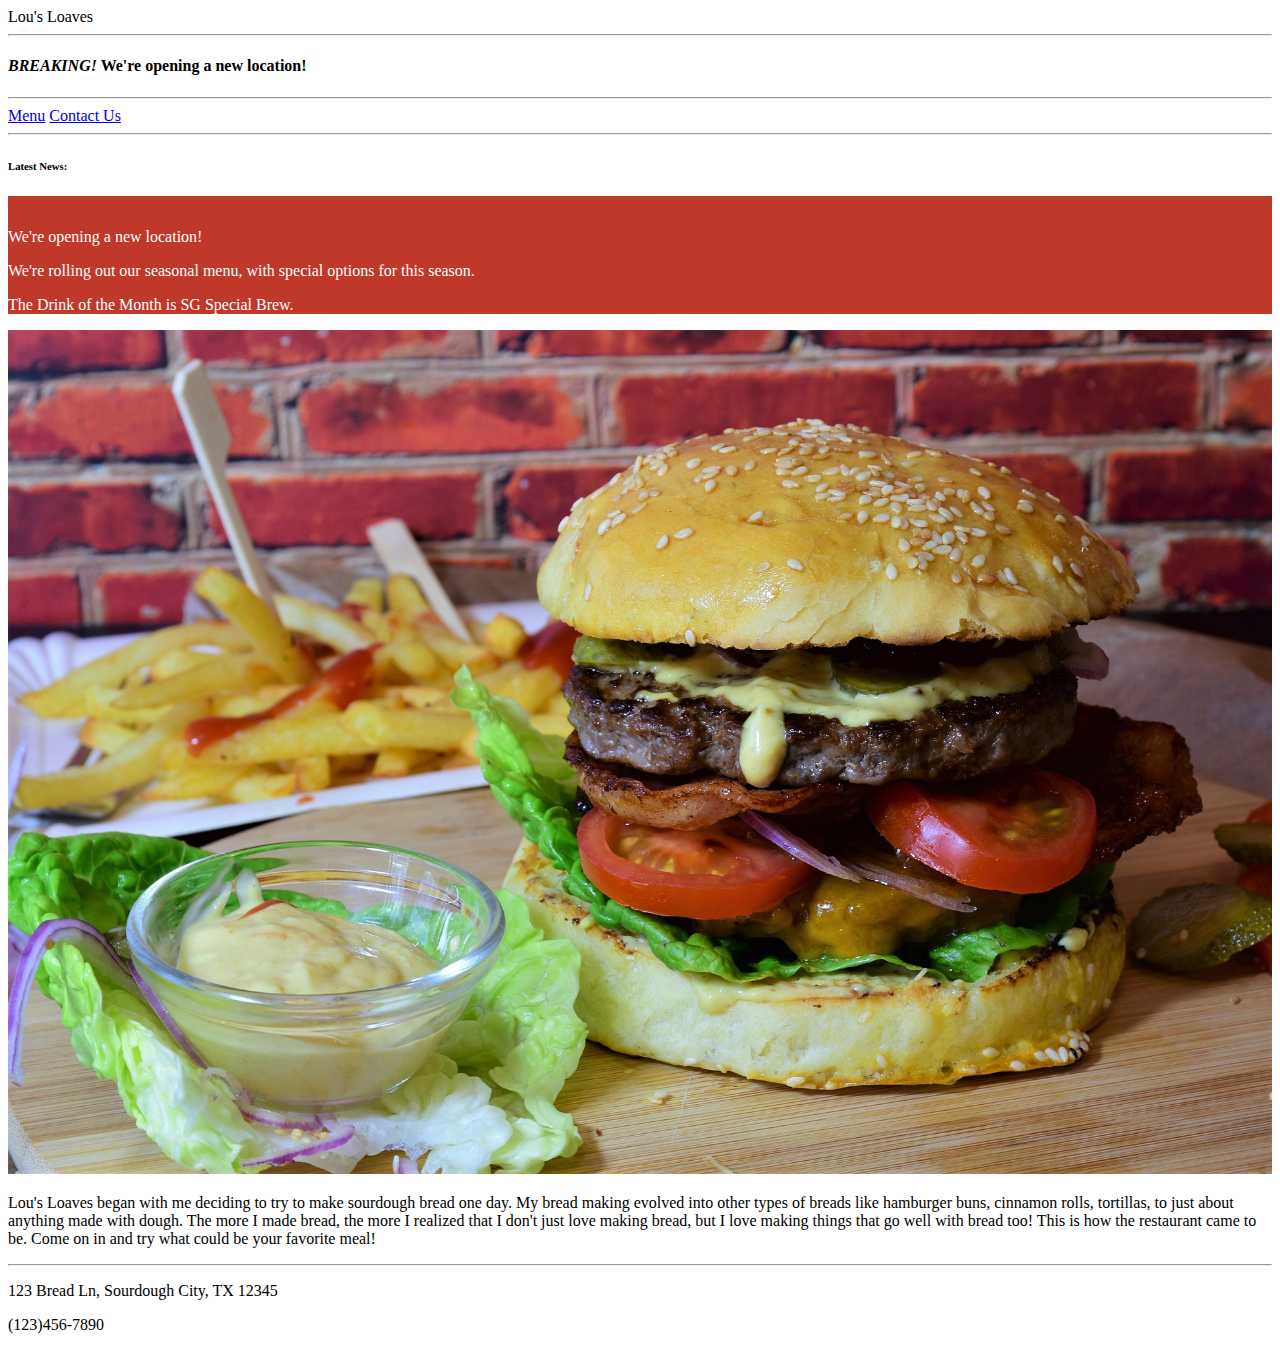
<file: Restaurant-Site/index.html>
<!DOCTYPE html>
<!--
Name: Louis Treviño
Date Created: 3/8/2019
Most recent revision:
-->
<html lang="en">

<head>

  <meta charset="utf-8">
  <meta name="viewport" content="width=device-width, initial-scale=1, shrink-to-fit=no">
  <title>Lou's Loaves</title>
  <link rel="stylesheet" href="https://use.fontawesome.com/releases/v5.7.2/css/all.css" integrity="sha384-fnmOCqbTlWIlj8LyTjo7mOUStjsKC4pOpQbqyi7RrhN7udi9RwhKkMHpvLbHG9Sr" crossorigin="anonymous">
  <!-- Bootstrap CDN copied from https://getbootstrap.com/docs/4.1/getting-started/introduction/ -->
  <link rel="stylesheet" href="https://stackpath.bootstrapcdn.com/bootstrap/4.1.3/css/bootstrap.min.css" integrity="sha384-MCw98/SFnGE8fJT3GXwEOngsV7Zt27NXFoaoApmYm81iuXoPkFOJwJ8ERdknLPMO" crossorigin="anonymous">
  <link href="styles/restaurantStyles.css" rel="stylesheet" type="text/css" />
</head>

<body>
  <noscript>
    <div class="alert alert-danger text-center">
      JavaScript is disabled on your browser. This webiste works best with JavaScript enabled.
    </div>
  </noscript>

  <div class=" text-center">
    <div class="jumbotron">
      <header class="display-4">Lou's Loaves</header>
      <hr class="my-4">
      <h4 class=""><em>BREAKING!</em> We're opening a new location!</h4>

    </div>

    <hr />

    <nav class="">
      <a href="index.html" class="btn btn-outline-dark"><i class="fas fa-home"></i></a>
      <a href="menu.html" class="btn btn-outline-dark">Menu</a>
      <a href="contact.html" class="btn btn-outline-dark">Contact Us</a>
    </nav>

    <hr />
    <h6>Latest News:</h6>
    <div id="carouselExampleControls" class="carousel slide mx-auto" data-ride="carousel">
      <div class="carousel-inner">
        <div class="carousel-item active">
          <p>
            We're opening a new location!
          </p>
        </div>
        <div class="carousel-item">
          <p>
            We're rolling out our seasonal menu, with special options for this season.
          </p>
        </div>
        <div class="carousel-item">
          <p>
            The Drink of the Month is SG Special Brew.
          </p>
        </div>
      </div>
    </div>
    <div class="content">
      <div class="row">
        <div class="col-lg-2">

        </div>
        <img src="images/burger.jpg" class="col-lg-8" style="width:100%; height:60%;" alt="" />
      </div>

      <div class="row">
        <div class="col-lg-2">

        </div>
        <div class="col-lg-8">
          <p>
            Lou's Loaves began with me deciding to try to make sourdough bread one day. My bread making evolved into other types
            of breads like hamburger buns, cinnamon rolls, tortillas, to just about anything made with dough. The more I made
            bread, the more I realized that I don't just love making bread, but I love making things that go well with bread
            too! This is how the restaurant came to be. Come on in and try what could be your favorite meal!
          </p>
        </div>
      </div>
</div>
    <hr />
    <footer class="jumbotron">
      <p>123 Bread Ln, Sourdough City, TX 12345</p>
      <p>(123)456-7890</p>
    </footer>
  </div>


  <script src="https://code.jquery.com/jquery-3.3.1.slim.min.js" integrity="sha384-q8i/X+965DzO0rT7abK41JStQIAqVgRVzpbzo5smXKp4YfRvH+8abtTE1Pi6jizo" crossorigin="anonymous"></script>
  <script src="https://cdnjs.cloudflare.com/ajax/libs/popper.js/1.14.7/umd/popper.min.js" integrity="sha384-UO2eT0CpHqdSJQ6hJty5KVphtPhzWj9WO1clHTMGa3JDZwrnQq4sF86dIHNDz0W1" crossorigin="anonymous"></script>
  <script src="https://stackpath.bootstrapcdn.com/bootstrap/4.3.1/js/bootstrap.min.js" integrity="sha384-JjSmVgyd0p3pXB1rRibZUAYoIIy6OrQ6VrjIEaFf/nJGzIxFDsf4x0xIM+B07jRM" crossorigin="anonymous"></script>
</body>

</html>
</file>
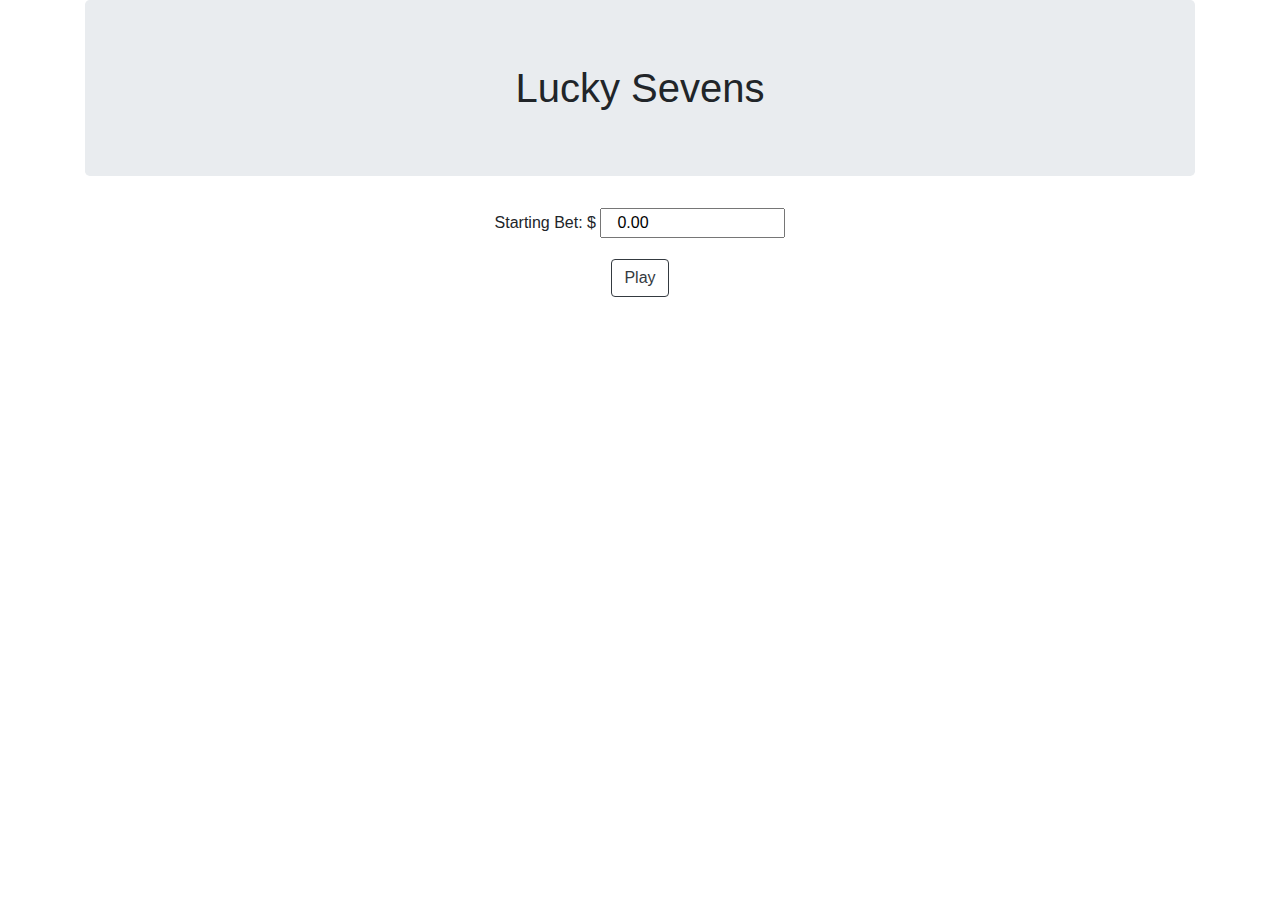
<file: LuckySevens/LuckySevens.html>
<!doctype html>
<html lang="en">

<head>
  <!-- Required meta tags -->
  <meta charset="utf-8">
  <meta name="viewport" content="width=device-width, initial-scale=1, shrink-to-fit=no">

  <!-- Bootstrap CSS -->
  <link rel="stylesheet" href="https://stackpath.bootstrapcdn.com/bootstrap/4.3.1/css/bootstrap.min.css" integrity="sha384-ggOyR0iXCbMQv3Xipma34MD+dH/1fQ784/j6cY/iJTQUOhcWr7x9JvoRxT2MZw1T" crossorigin="anonymous">

  <title>Lucky Sevens</title>
</head>

<body>
  <div class="container" style="text-align: center">
    <!--  heading-->

    <h1 class="jumbotron">Lucky Sevens</h1>

    <!--  starting bet -->

    <form name="betForm" onsubmit="return play();">
      <div class="form-group">
        <label for="startingBet">Starting Bet: $</label>
        <input type="text" name="startingBet" value="0.00" class="col-lg-2 col-md-4 col-sm-6">
      </div>
      <!-- play button  -->
      <button type="submit" name="playButton" class="btn btn-outline-dark">Play</button>
    </form>
    <div id="results" style="display:none">
      <table class="table table-striped text-left" >
        <hr />
        <h1>Results</h1>
        <!-- results of game -->
        <tbody>
          <tr>
            <td>Starting Bet</td>
            <td>$<span id="startingBetResults"></span></td>
          </tr>
          <tr>
            <td>Total Rolls Before Going Broke</td>
            <td><span id="rollCount"></span></td>
          </tr>
          <tr>
            <td>Highest Amount Won</td>
            <td>$<span id="maxMoney"></span></td>
          </tr>
          <tr>
            <td>Roll Count at Highest Amount Won</td>
            <td><span id="rollHighestWon"></span></td>
          </tr>

        </tbody>

      </table>
    </div>

  </div>
  <!-- Optional JavaScript -->
  <script type="text/JavaScript" src="LuckySevens.js"></script>
  <!-- jQuery first, then Popper.js, then Bootstrap JS -->
  <script src="https://code.jquery.com/jquery-3.3.1.slim.min.js" integrity="sha384-q8i/X+965DzO0rT7abK41JStQIAqVgRVzpbzo5smXKp4YfRvH+8abtTE1Pi6jizo" crossorigin="anonymous"></script>
  <script src="https://cdnjs.cloudflare.com/ajax/libs/popper.js/1.14.7/umd/popper.min.js" integrity="sha384-UO2eT0CpHqdSJQ6hJty5KVphtPhzWj9WO1clHTMGa3JDZwrnQq4sF86dIHNDz0W1" crossorigin="anonymous"></script>
  <script src="https://stackpath.bootstrapcdn.com/bootstrap/4.3.1/js/bootstrap.min.js" integrity="sha384-JjSmVgyd0p3pXB1rRibZUAYoIIy6OrQ6VrjIEaFf/nJGzIxFDsf4x0xIM+B07jRM" crossorigin="anonymous"></script>
</body>

</html>
</file>
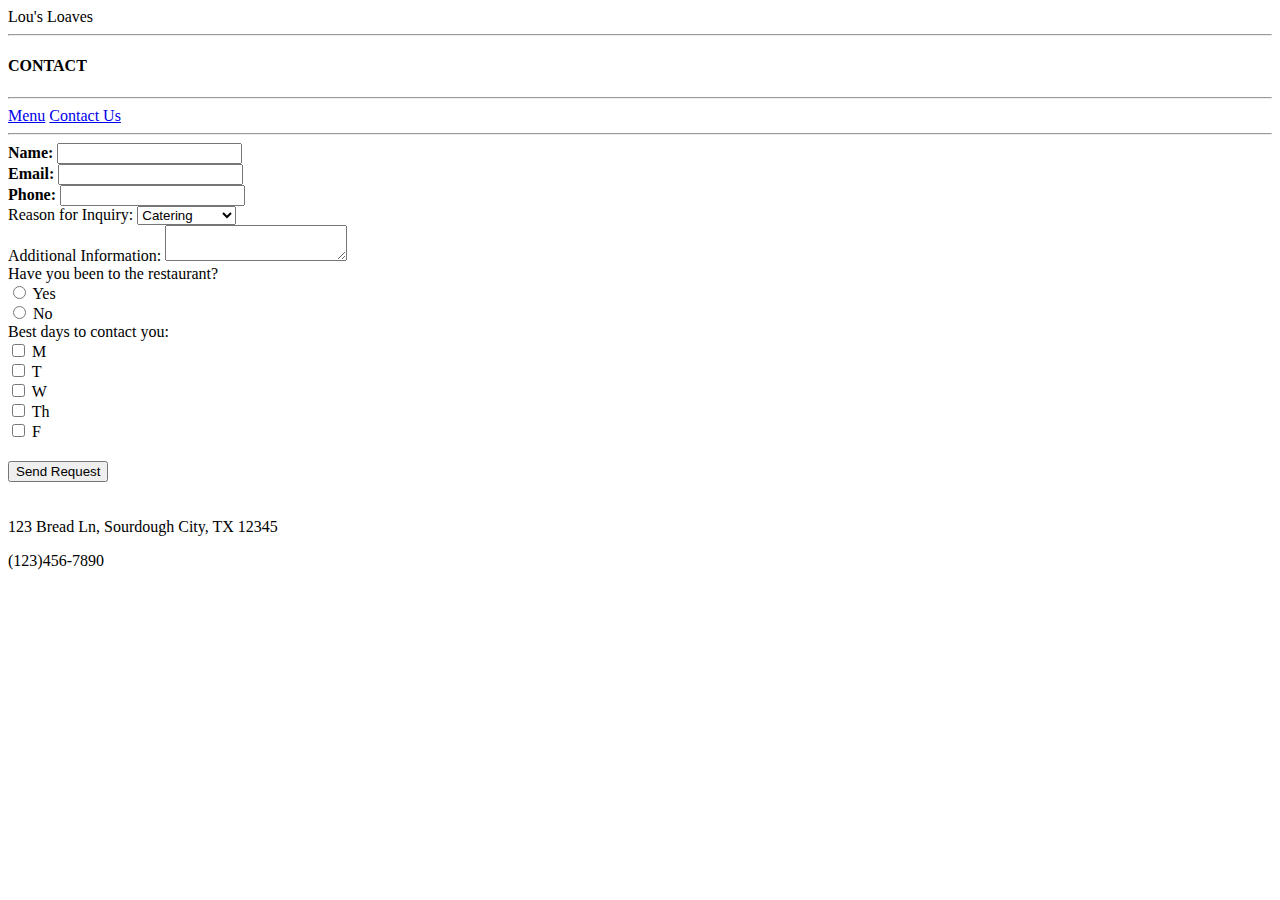
<file: Restaurant-Site/contact.html>
<!DOCTYPE html>
<!--
Name: Louis Treviño
Date Created: 3/8/2019
Most recent revision:
-->
<html lang="en">

<head>

  <meta charset="utf-8">
  <meta name="viewport" content="width=device-width, initial-scale=1, shrink-to-fit=no">
  <title>Contact Lou's Loaves</title>

  <link href="styles/restaurantStyles.css" rel="stylesheet" type="text/css" />
  <link rel="stylesheet" href="https://use.fontawesome.com/releases/v5.7.2/css/all.css" integrity="sha384-fnmOCqbTlWIlj8LyTjo7mOUStjsKC4pOpQbqyi7RrhN7udi9RwhKkMHpvLbHG9Sr" crossorigin="anonymous">
  <!-- Bootstrap CDN copied from https://getbootstrap.com/docs/4.1/getting-started/introduction/ -->
  <link rel="stylesheet" href="https://stackpath.bootstrapcdn.com/bootstrap/4.1.3/css/bootstrap.min.css" integrity="sha384-MCw98/SFnGE8fJT3GXwEOngsV7Zt27NXFoaoApmYm81iuXoPkFOJwJ8ERdknLPMO" crossorigin="anonymous">


</head>

<body>
  <noscript>
    <div class="alert alert-danger text-center">
      JavaScript is disabled on your browser. This webiste works best with JavaScript enabled.
    </div>
  </noscript>

  <div class="text-center">
    <div class="jumbotron">
      <header class="display-4">Lou's Loaves</header>
      <hr class="my-4">
      <h4 class="">CONTACT</h4>
    </div>
    <hr />

    <nav class="">
      <a href="index.html" class="btn btn-outline-dark"><i class="fas fa-home"></i></a>
      <a href="menu.html" class="btn btn-outline-dark">Menu</a>
      <a href="contact.html" class="btn btn-outline-dark">Contact Us</a>
    </nav>

    <hr />

    <form id="contactInfo"class="container text-left" style="width:100%; max-width:400px;" onsubmit="return submitForm();">
      <div class="form-group">
        <label for="name" class="required">Name:</label>
        <div id="nameAlert" class="alert alert-danger" style="display:none;">
          Please enter your name.
        </div>
        <input type="text" id="name" class="form-control" name="name" />
      </div>
      <div class="form-group">
        <label for="email" class="required">Email:</label>
        <div id="emailAlert" class="alert alert-danger" style="display:none;">
          Please enter your email.
        </div>
        <input type="text" id="email" class="form-control" name="email" />
      </div>
      <div class="form-group">
        <label for="phone" class="required">Phone:</label>
        <div id="phoneAlert" class="alert alert-danger" style="display:none;">
          Please enter your phone number.
        </div>
        <input type="text" id="phone" class="form-control" name="phone" />
      </div>
      <div class="form-group">
        <label for="reasonInquiry">Reason for Inquiry:</label>
        <select id="reasonInquiry" class="form-control" name="reasonInquiry">
          <option value="catering">Catering</option>
          <option value="privateParty">Private Party</option>
          <option value="feedback">Feedback</option>
          <option value="other">Other</option>
        </select>
      </div>
      <div class="form-group">
        <label for="info">Additional Information:</label>
        <textarea id="info" class="form-control" name="info"></textarea>
      </div>
      <div class="form-group">
        <label for="attended" class="">Have you been to the restaurant?</label>
        <div class="form-check form-check-inline">
          <input type="radio" id="choice1" class="form-check-input" name="attended" value="yes">
          <label for="choice1" class="form-check-label">Yes</label>
        </div>
        <div class="form-check form-check-inline">
          <input type="radio" id="choice2" class="form-check-input" name="attended" value="no">
          <label for="choice2" class="form-check-label">No</label>
        </div>
      </div>


      <div class="form-group">
        <label for="contact">Best days to contact you: </label><br />
        <div class="form-check form-check-inline">
          <input type="checkbox" id="monday" class="form-check-input" name="contact" value="monday">
          <label for="monday" class="form-check-label">M</label>
        </div>
        <div class="form-check form-check-inline">
          <input type="checkbox" id="tuesday" class="form-check-input" name="contact" value="tuesday">
          <label for="tuesday" class="form-check-label">T</label>
        </div>
        <div class="form-check form-check-inline">
          <input type="checkbox" id="wednesday" class="form-check-input" name="contact" value="wednesday">
          <label for="wednesday" class="form-check-label">W</label>
        </div>
        <div class="form-check form-check-inline">
          <input type="checkbox" id="thursday" class="form-check-input" name="contact" value="thursday">
          <label for="thursday" class="form-check-label">Th</label>
        </div>
        <div class="form-check form-check-inline">
          <input type="checkbox" id="friday" class="form-check-input" name="contact" value="friday">
          <label for="friday" class="form-check-label">F</label><br />
        </div>

      </div>

      <input type="submit" id="submit" class="btn btn-outline-dark" style="margin: 20px auto;" name="submit" value="Send Request">
    </form>
    <footer class="jumbotron">
      <p>123 Bread Ln, Sourdough City, TX 12345</p>
      <p>(123)456-7890</p>
    </footer>
  </div>


<!--  Javascript references -->
  <script type="text/JavaScript" src="contact.js"></script>
  <script src="https://code.jquery.com/jquery-3.3.1.slim.min.js" integrity="sha384-q8i/X+965DzO0rT7abK41JStQIAqVgRVzpbzo5smXKp4YfRvH+8abtTE1Pi6jizo" crossorigin="anonymous"></script>
  <script src="https://cdnjs.cloudflare.com/ajax/libs/popper.js/1.14.7/umd/popper.min.js" integrity="sha384-UO2eT0CpHqdSJQ6hJty5KVphtPhzWj9WO1clHTMGa3JDZwrnQq4sF86dIHNDz0W1" crossorigin="anonymous"></script>
  <script src="https://stackpath.bootstrapcdn.com/bootstrap/4.3.1/js/bootstrap.min.js" integrity="sha384-JjSmVgyd0p3pXB1rRibZUAYoIIy6OrQ6VrjIEaFf/nJGzIxFDsf4x0xIM+B07jRM" crossorigin="anonymous"></script>

</body>

</html>
</file>
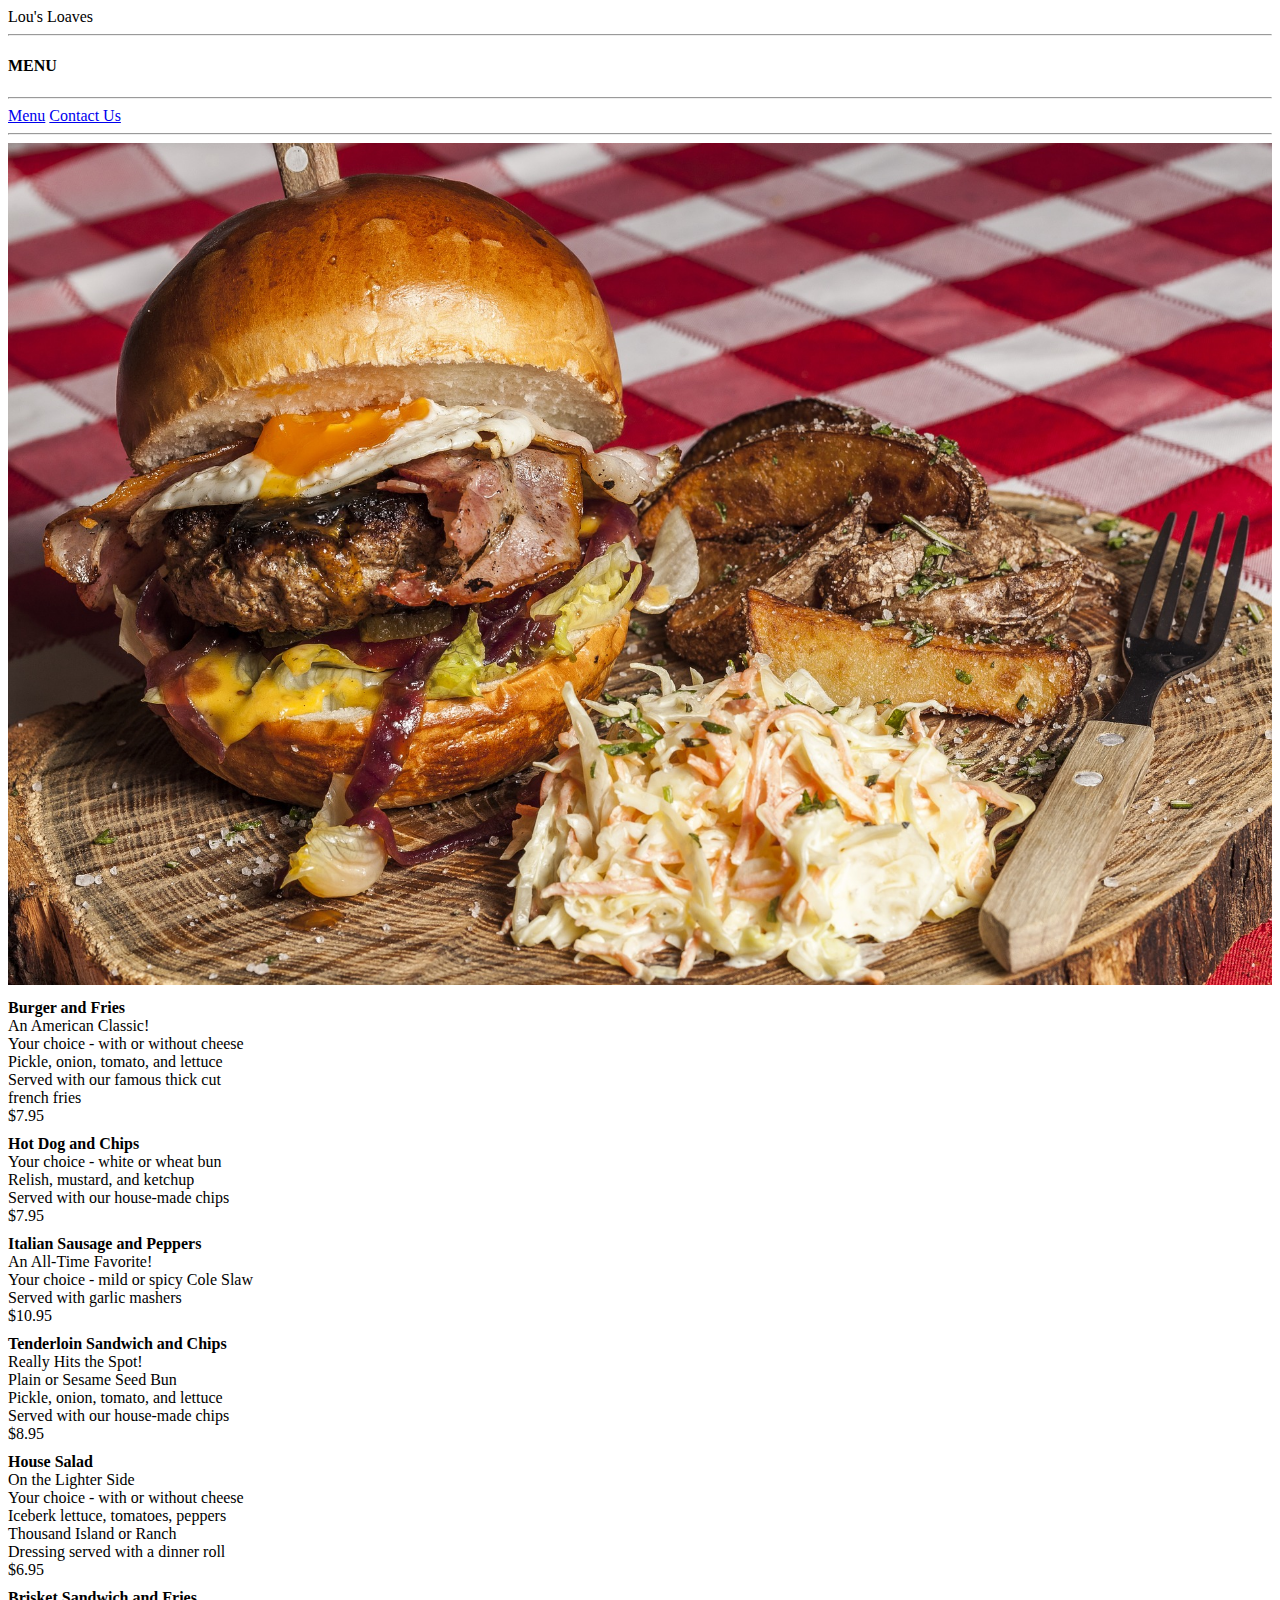
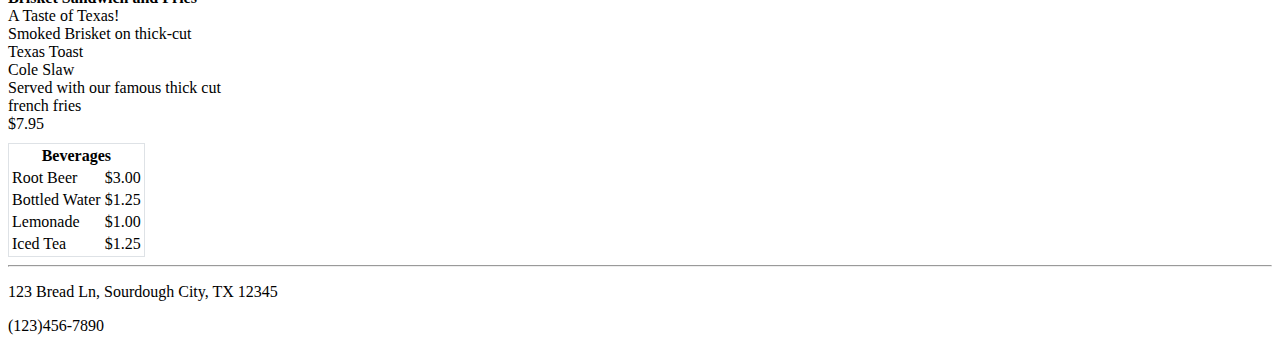
<file: Restaurant-Site/menu.html>
<!DOCTYPE html>
<!--
Name: Louis Treviño
Date Created: 3/8/2019
Most recent revision:
-->
<html lang="en">

<head>

  <meta charset="utf-8">
  <meta name="viewport" content="width=device-width, initial-scale=1, shrink-to-fit=no">
  <title>Lou's Loaves Menu</title>

  <link href="styles/restaurantStyles.css" rel="stylesheet" type="text/css" />
  <link rel="stylesheet" href="https://use.fontawesome.com/releases/v5.7.2/css/all.css" integrity="sha384-fnmOCqbTlWIlj8LyTjo7mOUStjsKC4pOpQbqyi7RrhN7udi9RwhKkMHpvLbHG9Sr" crossorigin="anonymous">
  <!-- Bootstrap CDN copied from https://getbootstrap.com/docs/4.1/getting-started/introduction/ -->
  <link rel="stylesheet" href="https://stackpath.bootstrapcdn.com/bootstrap/4.1.3/css/bootstrap.min.css" integrity="sha384-MCw98/SFnGE8fJT3GXwEOngsV7Zt27NXFoaoApmYm81iuXoPkFOJwJ8ERdknLPMO" crossorigin="anonymous">

</head>

<body>
  <div class="text-center">
    <div class="jumbotron">
      <header class="display-4">Lou's Loaves</header>
      <hr class="my-4">
      <h4 class="">MENU</h4>

    </div>
    <hr />

    <nav class="">
      <a href="index.html" class="btn btn-outline-dark"><i class="fas fa-home"></i></a>
      <a href="menu.html" class="btn btn-outline-dark">Menu</a>
      <a href="contact.html" class="btn btn-outline-dark">Contact Us</a>
    </nav>

    <hr />
    <div class="container content">
      <div class="row">
        <div class="col-lg-2">

        </div>
        <img src="images/sandwich.jpg" class="col-lg-8" style="width:100%; height:60%;" alt="" />
      </div>

      <section class="row">

        <article class="menuItem col-lg-4 col-md-6 col-sm-12">
          <strong>Burger and Fries</strong><br />
          An American Classic!<br />
          Your choice - with or without cheese<br />
          Pickle, onion, tomato, and lettuce<br />
          Served with our famous thick cut<br />
          french fries<br />
          $7.95
        </article>
        <article class="menuItem col-lg-4 col-md-6 col-sm-12">
          <strong>Hot Dog and Chips</strong><br />
          Your choice - white or wheat bun<br />
          Relish, mustard, and ketchup<br />
          Served with our house-made chips<br />
          $7.95
        </article>
        <article class="menuItem col-lg-4 col-md-6 col-sm-12">
          <strong>Italian Sausage and Peppers</strong><br />
          An All-Time Favorite!<br />
          Your choice - mild or spicy Cole Slaw<br />
          Served with garlic mashers<br />
          $10.95
        </article>
        <article class="menuItem col-lg-4 col-md-6 col-sm-12">
          <strong>Tenderloin Sandwich and Chips</strong><br />
          Really Hits the Spot!<br />
          Plain or Sesame Seed Bun<br />
          Pickle, onion, tomato, and lettuce<br />
          Served with our house-made chips<br />
          $8.95
        </article>
        <article class="menuItem col-lg-4 col-md-6 col-sm-12">
          <strong>House Salad</strong><br />
          On the Lighter Side<br />
          Your choice - with or without cheese<br />
          Iceberk lettuce, tomatoes, peppers<br />
          Thousand Island or Ranch<br />
          Dressing served with a dinner roll<br />
          $6.95
        </article>
        <article class="menuItem col-lg-4 col-md-6 col-sm-12">
          <strong>Brisket Sandwich and Fries</strong><br />
          A Taste of Texas!<br />
          Smoked Brisket on thick-cut<br />
          Texas Toast<br />
          Cole Slaw<br />
          Served with our famous thick cut<br />
          french fries<br />
          $7.95
        </article>
      </section>

      <div class="row">
        <div class="col-lg-4 col-md-3">

        </div>
        <table class="col-lg-4 col-md-6 table table-striped">
          <thead>
            <tr>
              <th scope="col" colspan="2">Beverages</th>
            </tr>
          </thead>
          <tbody>
            <tr>
              <td>Root Beer</td>
              <td>$3.00</td>
            </tr>
            <tr>
              <td>Bottled Water</td>
              <td>$1.25</td>
            </tr>
            <tr>
              <td>Lemonade</td>
              <td>$1.00</td>
            </tr>
            <tr>
              <td>Iced Tea</td>
              <td>$1.25</td>
            </tr>
          </tbody>

        </table>
      </div>

    </div>
    <hr />
    <footer class="jumbotron">
      <p>123 Bread Ln, Sourdough City, TX 12345</p>
      <p>(123)456-7890</p>
    </footer>
  </div>

  <script src="https://code.jquery.com/jquery-3.3.1.slim.min.js" integrity="sha384-q8i/X+965DzO0rT7abK41JStQIAqVgRVzpbzo5smXKp4YfRvH+8abtTE1Pi6jizo" crossorigin="anonymous"></script>
  <script src="https://cdnjs.cloudflare.com/ajax/libs/popper.js/1.14.7/umd/popper.min.js" integrity="sha384-UO2eT0CpHqdSJQ6hJty5KVphtPhzWj9WO1clHTMGa3JDZwrnQq4sF86dIHNDz0W1" crossorigin="anonymous"></script>
  <script src="https://stackpath.bootstrapcdn.com/bootstrap/4.3.1/js/bootstrap.min.js" integrity="sha384-JjSmVgyd0p3pXB1rRibZUAYoIIy6OrQ6VrjIEaFf/nJGzIxFDsf4x0xIM+B07jRM" crossorigin="anonymous"></script>

</body>

</html>
</file>
<file: Restaurant-Site/styles/restaurantStyles.css>
.table {
  border: 1px solid rgb(222, 226, 230);
}

.carousel {
  background-color: #bf382a;
  padding-top: 1em;
  font-size: 1em;
  color: #fff;
}

.required {
  font-weight: bold;
}

.menuItem {
  margin: 10px 0;
}
</file>
